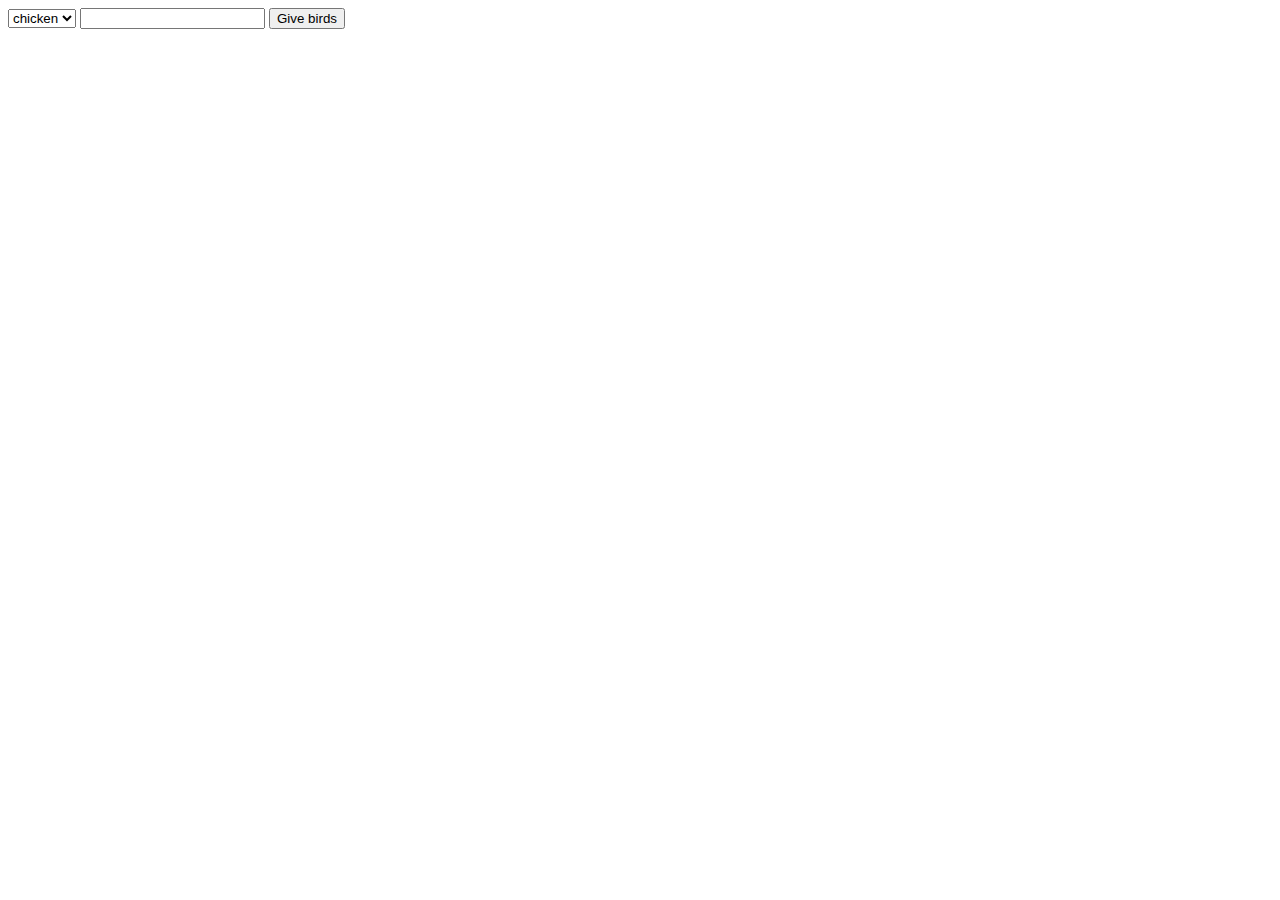
<file: 2021-Nov-30_WEBAP1/index.html>
<!DOCTYPE html>
<html>
<head>
    <meta charset='utf-8'>
    <meta http-equiv='X-UA-Compatible' content='IE=edge'>
    <title>Berds</title>
    <meta name='viewport' content='width=device-width, initial-scale=1'>
    <link rel='stylesheet' type='text/css' media='screen' href='style.css'>
    <script src="https://code.jquery.com/jquery-3.6.0.js" integrity="sha256-H+K7U5CnXl1h5ywQfKtSj8PCmoN9aaq30gDh27Xc0jk=" crossorigin="anonymous"></script>
    <script src='birdRequest.js'></script>
</head>
<body>
    <!-- <input id="duck"> -->
    <select name="birds" id="birds">
        <option value="chicken">chicken</option>
        <option value="duck">duck</option>
    </select>
    <input type="text" id="numberOfBirds">
    <button id="giveBirds">Give birds</button>
    <div id="output"></div>
</body>
</html>
</file>
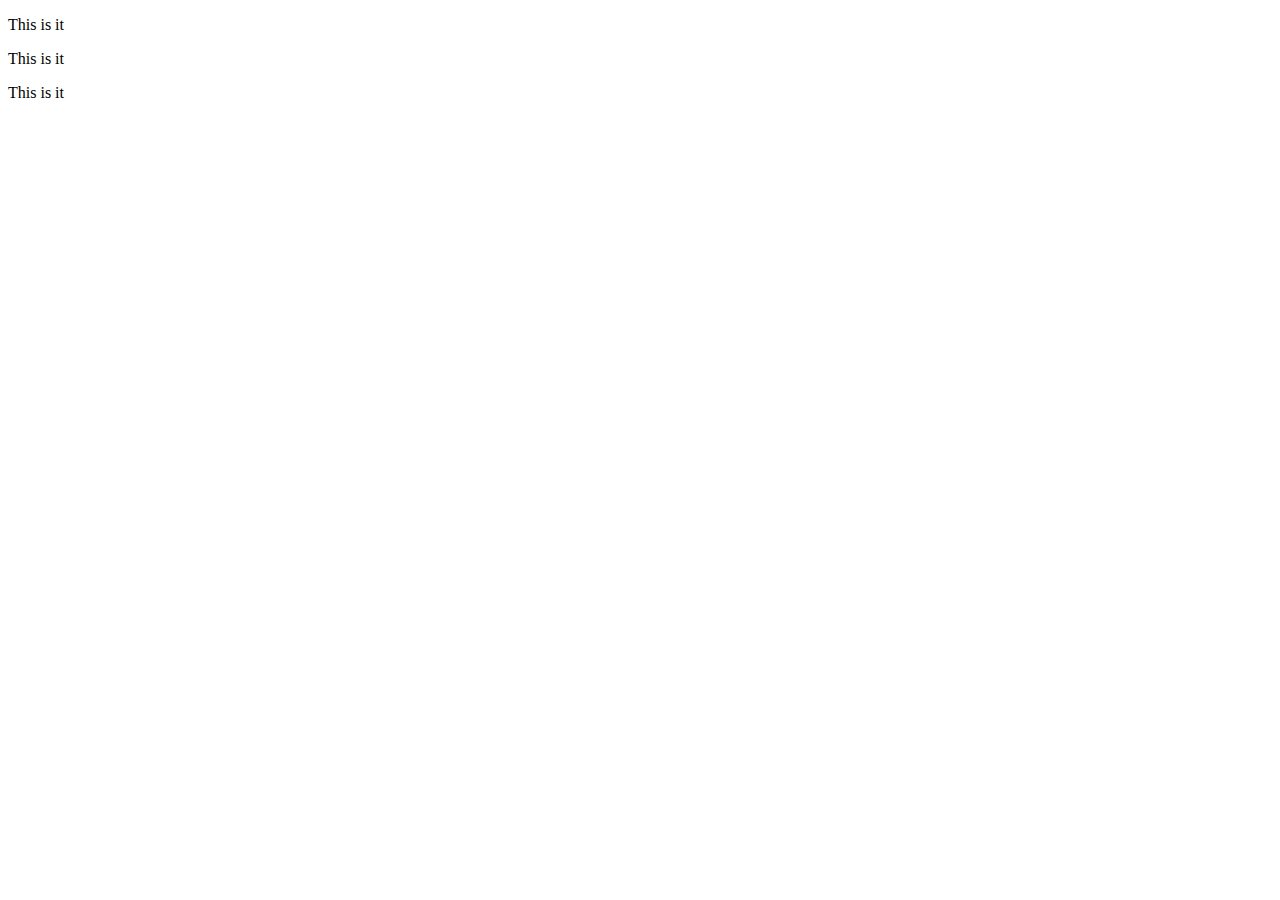
<file: 2021-Oct-08_WEBAP1/index.html>
<!DOCTYPE html>
<html>
<head>
    <meta charset='utf-8'>
    <meta http-equiv='X-UA-Compatible' content='IE=edge'>
    <title>TASK - 8th October 2021</title>
    <meta name='viewport' content='width=device-width, initial-scale=1'>
    <link rel='stylesheet' type='text/css' media='screen' href=''>
    <script src='https://ajax.googleapis.com/ajax/libs/jquery/3.5.1/jquery.min.js'></script>
    <script src='main.js'></script>
</head>
<body>
    <p id="pTag">This is it</p>
    <p id="secondPTag">This is another pTag but not the one with ID #pTag</p>
    <p>This is yet another pTag but not the one with ID #pTag</p>
</body>
</html>
</file>
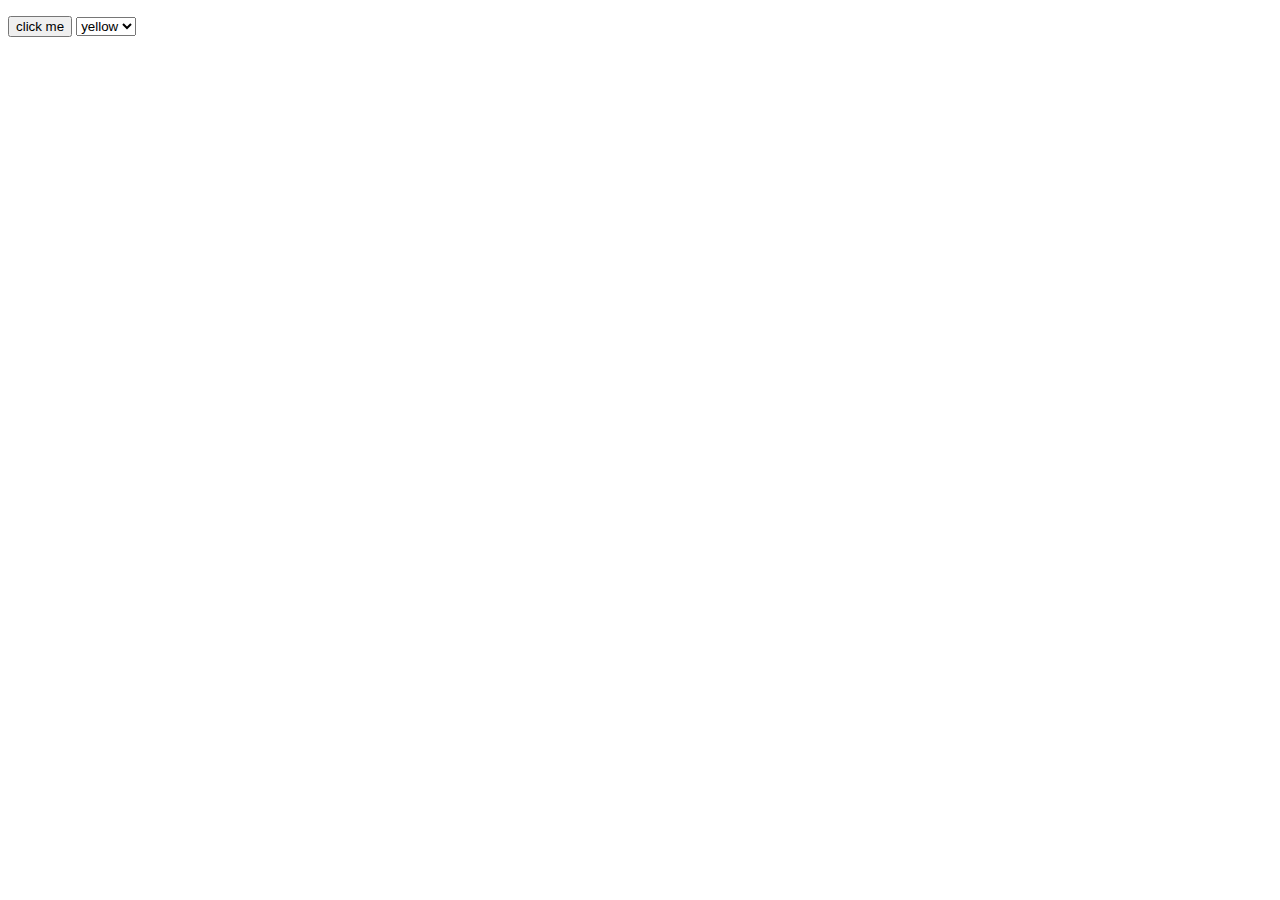
<file: 2021-Oct-12_WEBAP1/index.html>
<!DOCTYPE html>
<html>
<head>
    <meta charset='utf-8'>
    <meta http-equiv='X-UA-Compatible' content='IE=edge'>
    <title>TASK - 12th October 2021</title>
    <meta name='viewport' content='width=device-width, initial-scale=1'>
    <link rel='stylesheet' type='text/css' media='screen' href=''>
    <script src='https://ajax.googleapis.com/ajax/libs/jquery/3.5.1/jquery.min.js'></script>
    <script src='main.js'></script>
</head>
<body>
    <p id="pTag"></p>
    <button></button>
    <select name="" id="">
        <option value="">yellow</option>
        <option value="">red</option>
    </select>
</body>
</html>
</file>
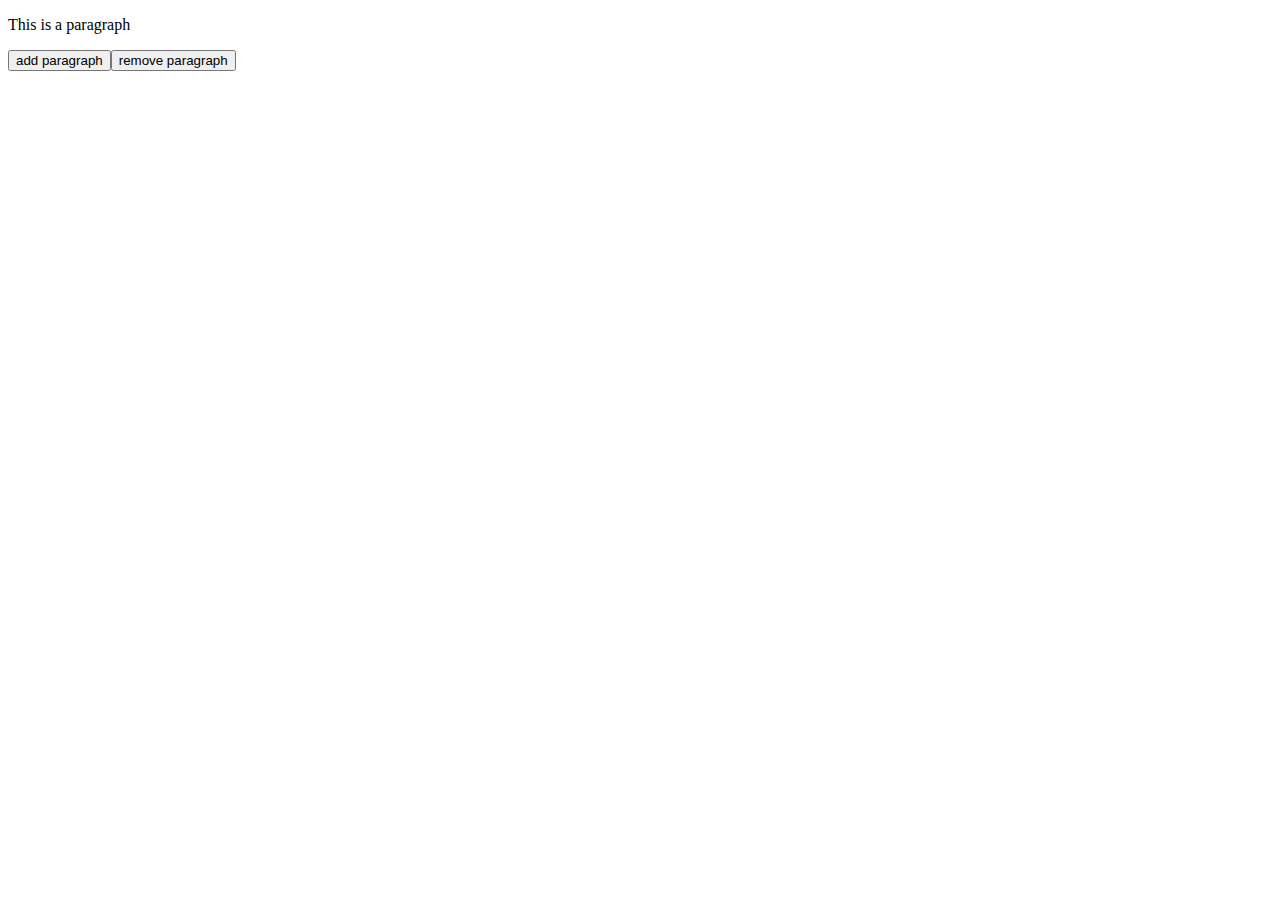
<file: 2021-Oct-15_WEBAP1/index.html>
<!DOCTYPE html>
<html>
<head>
    <meta charset='utf-8'>
    <meta http-equiv='X-UA-Compatible' content='IE=edge'>
    <title>15th October 2021</title>
    <meta name='viewport' content='width=device-width, initial-scale=1'>
    <link rel='stylesheet' type='text/css' media='screen' href=''>
    <script src='https://ajax.googleapis.com/ajax/libs/jquery/3.5.1/jquery.min.js'></script>
    <script src='main.js'></script>
</head>
<body>
    <div></div>
</body>
</html>
</file>
<file: 2021-Nov-30_WEBAP1/style.css>
img {
    height: 200px;
    width: 200px;
}
</file>
